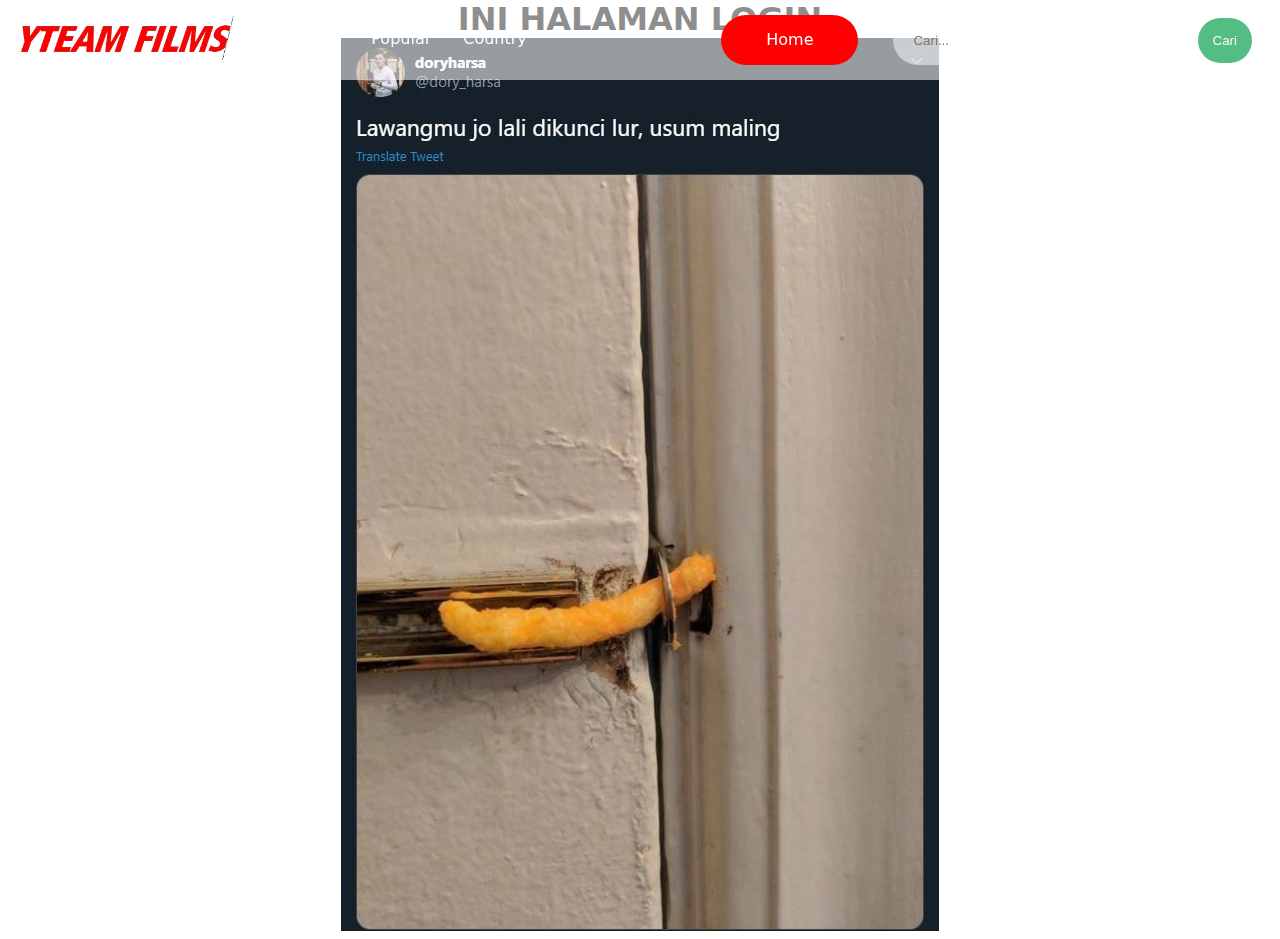
<file: masuk.html>
<!DOCTYPE html>
<html lang="en">
<head>
    <meta charset="UTF-8">
    <meta http-equiv="X-UA-Compatible" content="IE=edge">
    <meta name="viewport" content="width=device-width, initial-scale=1.0">
    <link rel="stylesheet" href="style2.css">
    <title>Masuk</title>
</head>
</head>
<header>
  <div class="seacrhead">
    <input class="search" type="text" placeholder="Cari..." required>
    <input class="button-search" type="button" value="Cari">
  </div>
  <div class="header-left">
    <img class="logo" src="ss.png" />
  </div>
  <div class="header-right">
    <a href="index.html" class="login">Home</a>
  </div>
  </div>
  <div class="menu-header">
  <ul>
    <li><a href="#">Untukmu</a></li>
    <li><a href="#">Popular</a></li>
    <li class="dropdown"><a href="#">Country</a>
      <ul class="isi-dropdown">
        <li><a href="#">Indonesia</a></li>
        <li><a href="#">India</a></li>
        <li><a href="#">Zimbabwe</a></li>
        <li><a href="#">Afrika</a></li>
      </ul>
    </li>
  </ul>
</div>
</header>
<body>
    <H1>
        <center>
            INI HALAMAN LOGIN
        </center>
        <center>
        <img src="gembokhal.jpg"
        </center>
    </H1>
</body>
</html>
</file>
<file: style2.css>
*, *::before, *::after {
    box-sizing: border-box;
  }
  
  * {
    padding: 0;
    margin: 0;
  }
  
  body {
    font-family: system-ui, -apple-system, BlinkMacSystemFont, 'Segoe UI', Roboto, Oxygen, Ubuntu, Cantarell, 'Open Sans', 'Helvetica Neue', sans-serif;
  }
  
  a {
    text-decoration: none;

  }

  h1 
  .nav-menu {
    padding: 30px 20px 10px 100px;
    color: white;
    font-family: sans-serif;
  }
  
  .nav-menu a {
    color: white;
  }
  .menu-header {
    padding-top: 15px;
    font-family: system-ui, -apple-system, BlinkMacSystemFont, 'Segoe UI', Roboto, Oxygen, Ubuntu, Cantarell, 'Open Sans', 'Helvetica Neue', sans-serif;
  
  }
  
  .menu-header ul {
    list-style-type: none;
    margin: 0;
    padding: 0;
    overflow: hidden;
  }
  
  .menu-header > ul > li {
    float: left;
  }
  
  
  .menu-header li a {
    display: inline-block;
    color: white;
    text-align: center;
    padding: 14px 16px;
    text-decoration: none;
  }
  
  .menu-header li a:hover{
    background-color: rgba(255, 255, 255, 0.558);
  }
  
  li.dropdown {
    display: inline-block;
  }
  
  .dropdown:hover .isi-dropdown {
    display: block;
  }
  
  .isi-dropdown a:hover {
    color: #fff !important;
  }
  
  .isi-dropdown {
    position: absolute;
    display: none;
    box-shadow: 0px 8px 16px 0px rgba(0,0,0,0.2);
    z-index: 1;
    background-color: #f9f9f9;
  }
  
  .isi-dropdown a {
    color: #3c3c3c !important;
  }
  
  .isi-dropdown a:hover {
    color: #232323 !important;
    background: #f3f3f3 !important;
  }
  
  
  header {
    height: 80px;
    padding-top: 0;
    margin-top: 0;
    width: 100%;
    background-color: rgba(255, 255, 255, 0.558);
    position: fixed;
    z-index: 10;
  }
  
  .logo { 
    width: 250px;
    padding: 6px;
    /*padding: 25px 0px 25px 0px;
  
    margin: 25px 100px 2px 20px;*/
  }
  .header-left {
    float: left;
  }
  
  .header-right {
    float: right;
    padding: 0 20px 0 20px;
    margin: 15px;
    background-color: rgb(255, 0, 0);
    border-radius: 200px;
  }
  
  .header-right:hover {
    background-color: rgba(255, 255, 255, 0.5);
  }
  
  .header-right a {
    line-height: 50px;
    padding: 0 25px;
    color: white;
    display: block;
  }
  
  
  .seacrhead {
    float: right;
    padding: 15px 20px 0 20px;
    transition: all 0.5s;
  }
  .search {
    padding: 0 100px 0px 20px;
    height: 50px;
    background-color: rgba(255, 255, 255, 0.5);
    border-radius: 200px;
    margin-right: 10px;
  
  }
  input {
    border: none
  }
  
  .button-search {
    position:relative;
    padding:15px 15px;
    left:-8px;
    border-radius: 200px;
    border: none;
    background-color:#53bd84;
    color:#fafafa;
  }
  .button-search:hover  {
    background-color: rgba(255, 255, 255, 0.5);
    color:#ffffff;
    border: none;
  }
</file>
